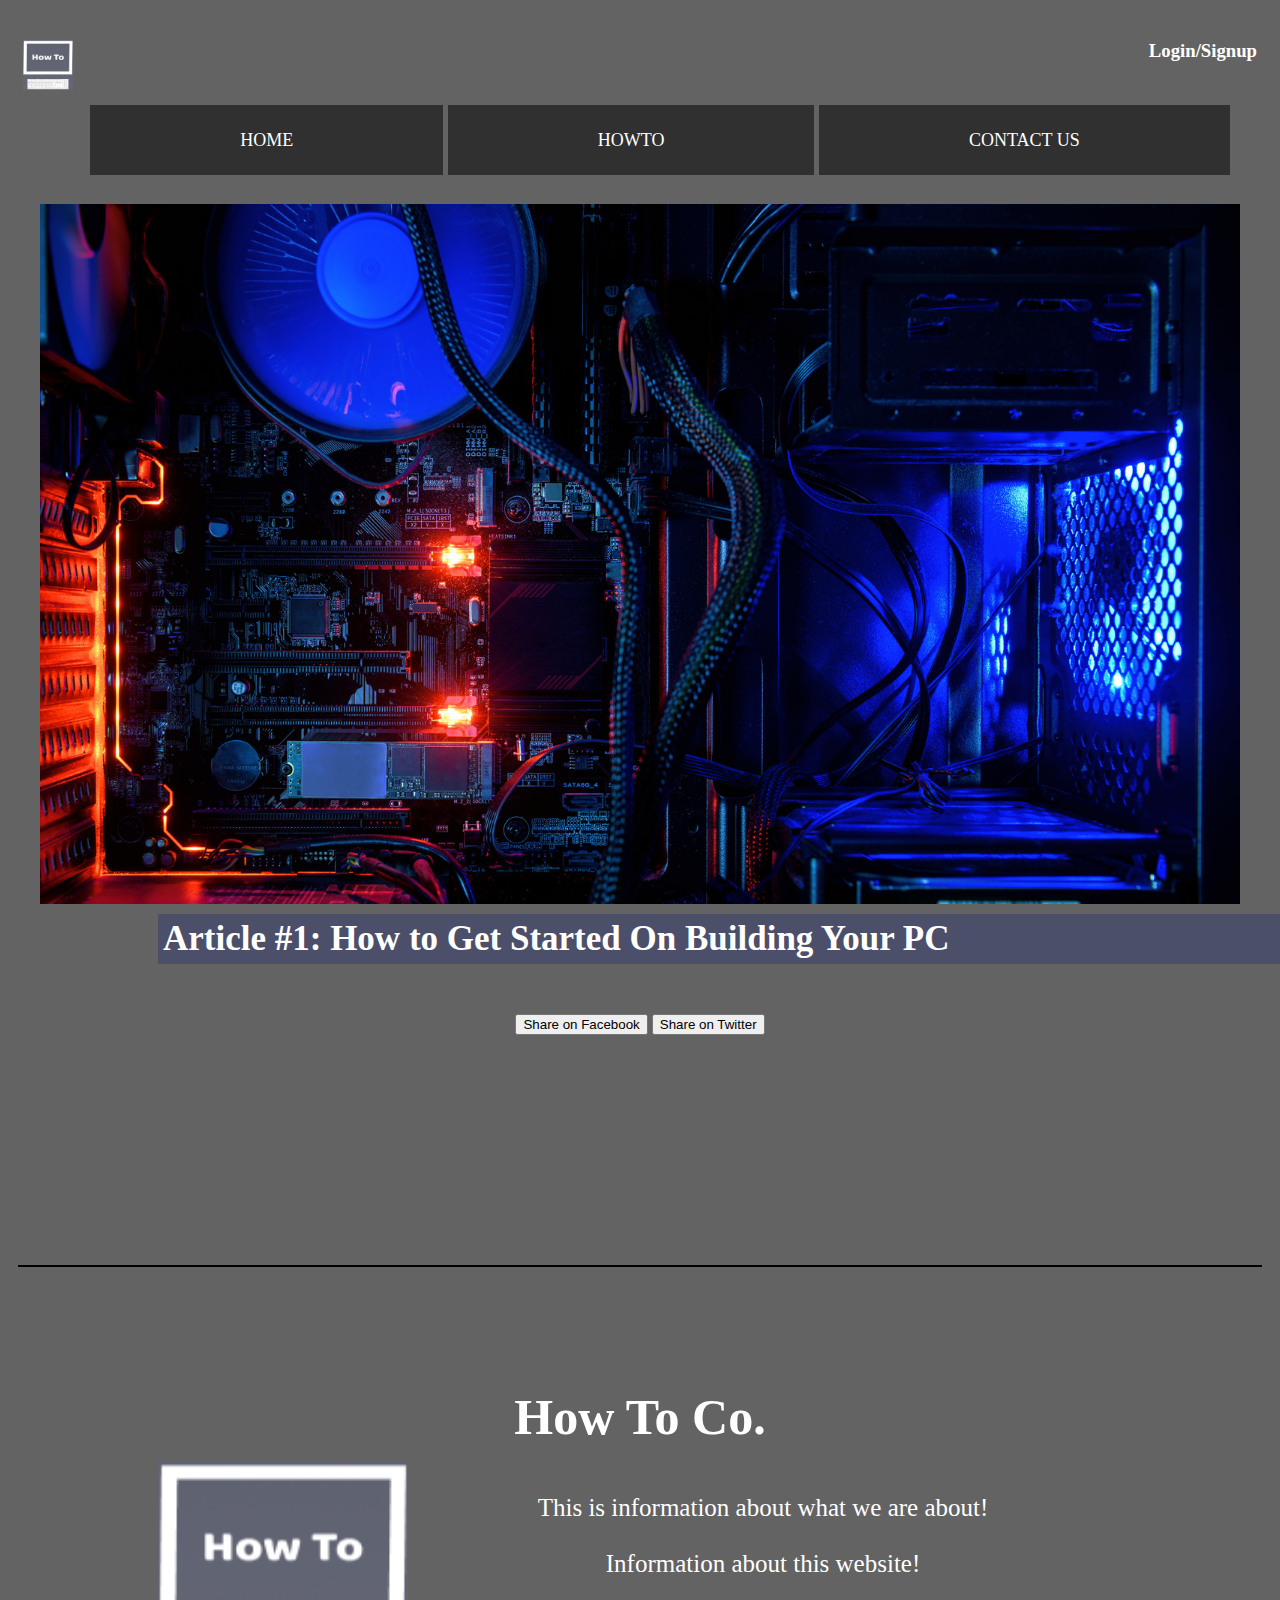
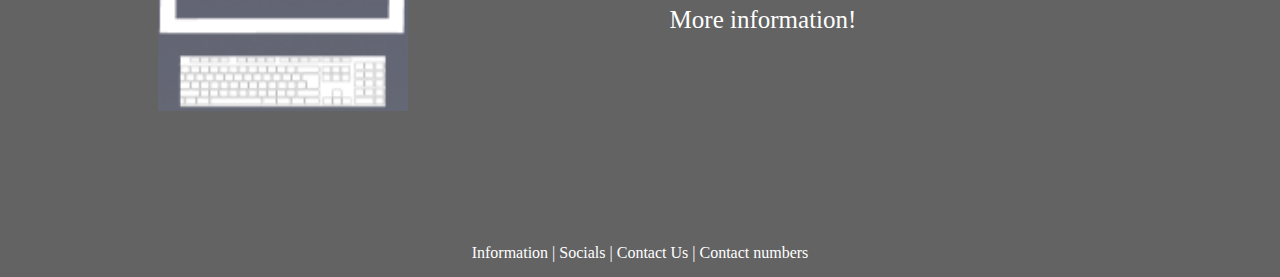
<file: index.html>
<!DOCTYPE html>
<html lang="en">
<html>
    <head>
        <!-- Google tag (gtag.js) -->
        <script async src="https://www.googletagmanager.com/gtag/js?id=G-GRZF69LTQT"></script>
        <script>
        window.dataLayer = window.dataLayer || [];
        function gtag(){dataLayer.push(arguments);}
        gtag('js', new Date());
        gtag('config', 'G-GRZF69LTQT');
        </script>
        <title>HowTo - Home Page</title>
        <meta charset="UTF-8">
        <meta name="description" content="How to build a PC">
        <meta name="keywords" content="build a PC, how to build a PC, PC building, building a PC">
        <meta name="author" content="Kenny Justin">
        <meta name="viewport" content="width=device-width, initial-scale=1.0">
        <link href="css/styles1.css" rel="stylesheet">
    </head>
    <body>
        <header>
            <h3 style="text-align:right" id="login"><img src="images/howtologo.png" style="float:left" alt="Logo" width="50" height="50">Login/Signup</h3>
            <nav>
                <ul>
                    <li><a id="navbarel" href="index.html">Home</a></li>
                    <li><a id="navbarel" href="howTo.html">HowTo</a></li>
                    <li><a id="navbarel" href="contactUs.html">Contact Us</a></li>
                </ul>
            </nav>
        </header>
        <main>
            <article>
                <img class="article" src="images/computerpic.jpg" alt="Article Picture" width="1200" height="700">
                <h3 class="articletext">Article #1: How to Get Started On Building Your PC</h3>
<div class="social-sharing" style="text-align:center;">
<button id="share-facebook">Share on Facebook</button>
<button id="share-twitter">Share on Twitter</button>
</div>
            </article>
            <div>
                <h1 class="align" style="font-size:50px;border-top:2px solid black;margin-top:230px;"><br><br>How To Co.</h1>
                <img src="images/howtologo.png" style="float:left;margin-left:150px;" alt="Logo" width="250" height="250" style="padding:10px">
                <p style="font-size:25px;width:500px;text-align:center;margin-left:500px;"><br>This is information about what we are about!<br>
                    <br>Information about this website!<br><br>
                    More information!
                </p>
            </div>
        </main>
        <footer>
            <p class="footer">Information | Socials | Contact Us | Contact numbers</p>
        </footer>
        <script src="java/share.js"></script>
    </body>

</html>
</file>
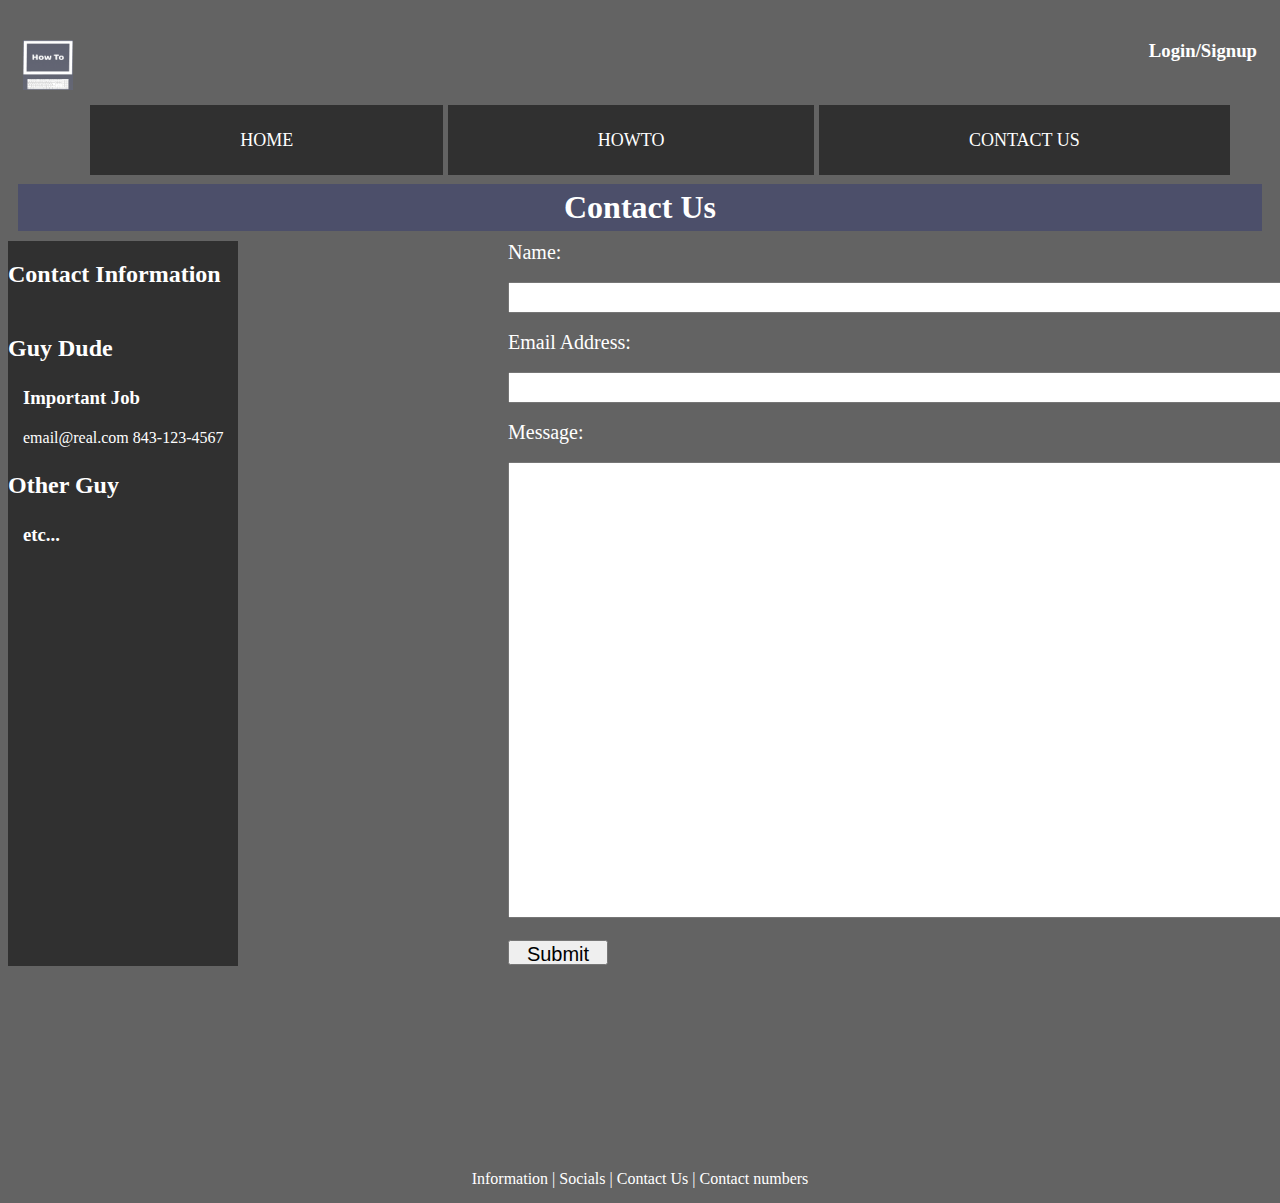
<file: contactUs.html>
<!DOCTYPE html>
<html lang="en">
<html>
    <head>
        <!-- Google tag (gtag.js) -->
        <script async src="https://www.googletagmanager.com/gtag/js?id=G-GRZF69LTQT"></script>
        <script>
        window.dataLayer = window.dataLayer || [];
        function gtag(){dataLayer.push(arguments);}
        gtag('js', new Date());
        gtag('config', 'G-GRZF69LTQT');
        </script>
        <title>HowTo - Home Page</title>
        <meta charset="UTF-8">
        <meta name="description" content="How to build a PC">
        <meta name="keywords" content="build a PC, how to build a PC, PC building, building a PC">
        <meta name="author" content="Kenny Justin">
        <meta name="viewport" content="width=device-width, initial-scale=1.0">
        <link href="css/styles1.css" rel="stylesheet">
    </head>
    <body>
        <header>
            <h3 style="text-align:right" id="login"><img src="images/howtologo.png" style="float:left" alt="Logo" width="50" height="50">Login/Signup</h3>
            <nav>
                <ul>
                    <li><a id="navbarel" href="index.html">Home</a></li>
                    <li><a id="navbarel" href="howTo.html">HowTo</a></li>
                    <li><a id="navbarel" href="contactUs.html">Contact Us</a></li>
                </ul>
            </nav>
        </header>
        <main>
            <h1 style="text-align:center;background-color:rgb(76, 79, 106);">Contact Us</h1>
            <aside style="float:left; height:725px;">
                <h2 style="color:white;">Contact Information<br><br></h2>
                <div>
                    <h2 style="color:white;">Guy Dude</h2>
                    <h3 style="color:white;">Important Job</h3>
                    <p>email@real.com 843-123-4567</p>
                    <h2 style="color:white;">Other Guy</h2>
                    <h3 style="color:white;">etc...</h3>
                </div>
            </aside>
            <form method="POST" action="#insertlink" style="margin-left:500px;">
                <label for="name">Name:</label><br><br>
                <input type="text" id="name" name="name"><br><br>
                <label for="email">Email Address:</label><br><br>
                <input type="text" id="email" name="email"><br><br>
                <label for="message">Message:</label><br><br>
                <textarea id="message" name="message" rows="30" cols="112"></textarea><br><br>
                <input style="width:100px;" type="submit" value="Submit">
            </form>
            </main>
    <footer>
        <section>
            <p class="footer">Information | Socials | Contact Us | Contact numbers</p>
        </section>
    </footer>
    </body>
</html>
</file>
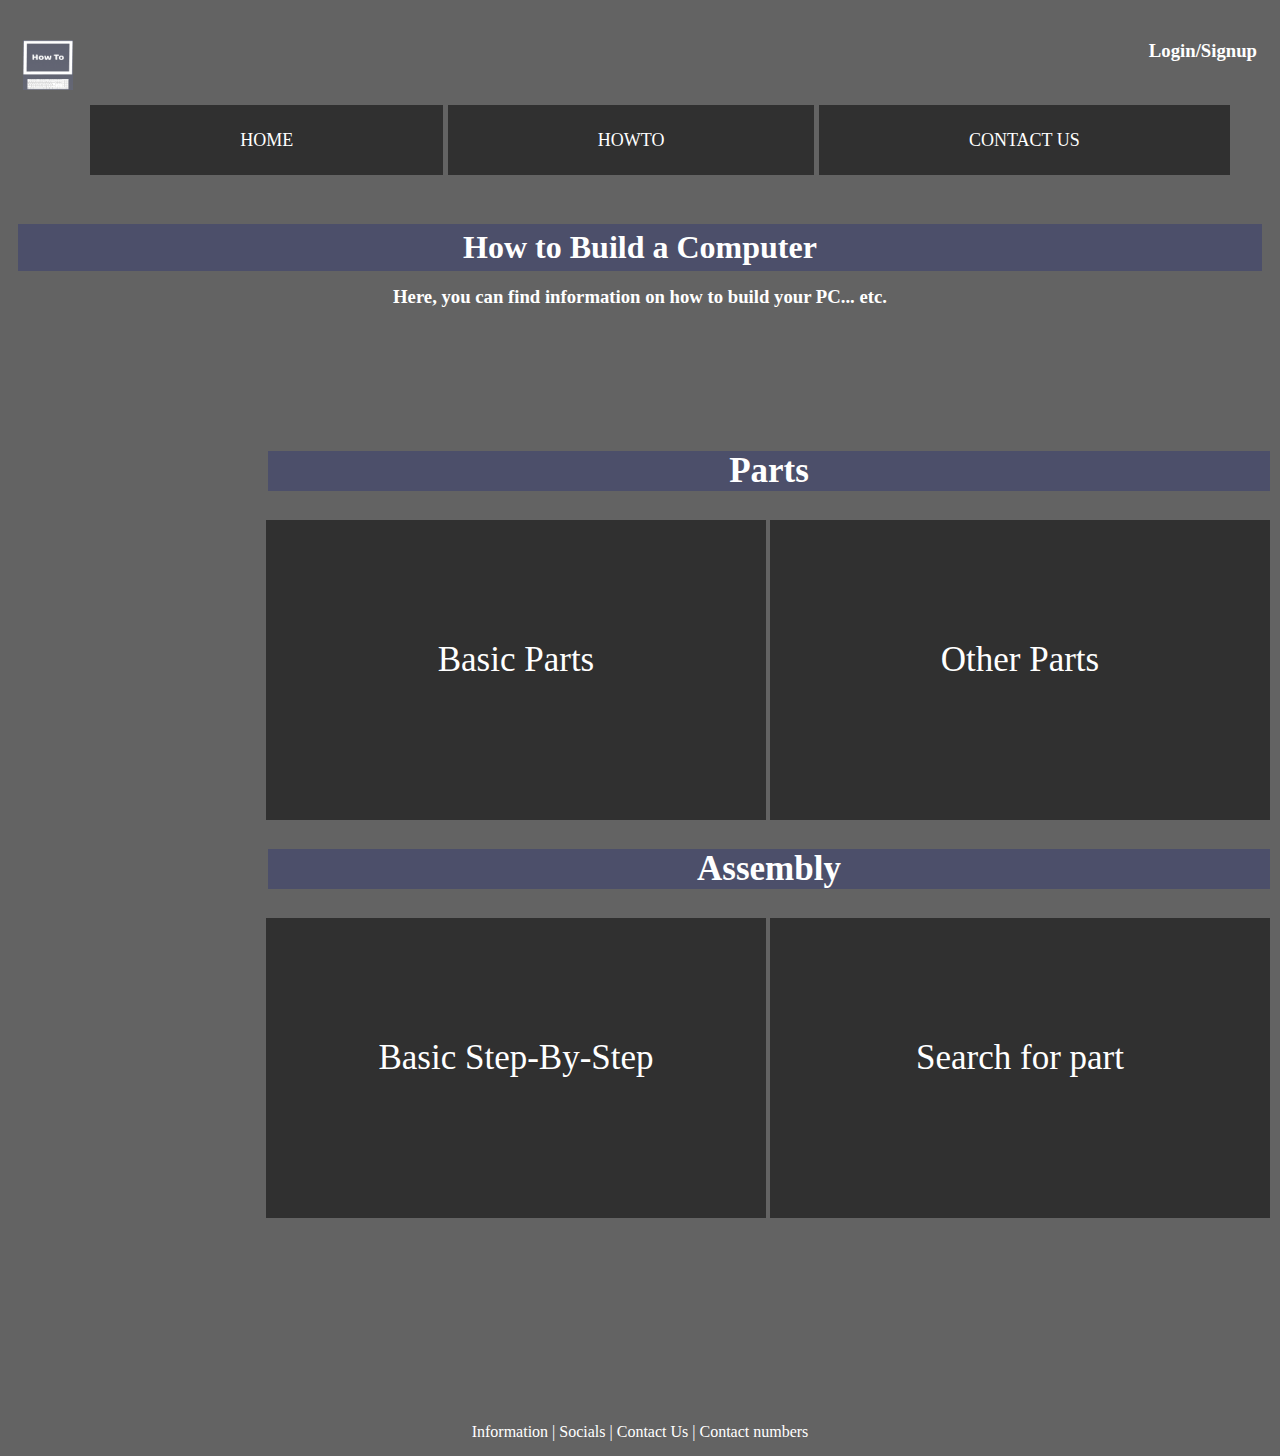
<file: howTo.html>
<!DOCTYPE html>
<html lang="en">
    <head>
        <!-- Google tag (gtag.js) -->
        <script async src="https://www.googletagmanager.com/gtag/js?id=G-GRZF69LTQT"></script>
        <script>
        window.dataLayer = window.dataLayer || [];
        function gtag(){dataLayer.push(arguments);}
        gtag('js', new Date());
        gtag('config', 'G-GRZF69LTQT');
        </script>
        <title>HowTo - HowTo</title>
        <meta charset="UTF-8">
        <meta name="description" content="How to build a PC">
        <meta name="keywords" content="build a PC, how to build a PC, PC building, building a PC">
        <meta name="author" content="Kenny Justin">
        <meta name="viewport" content="width=device-width, initial-scale=1.0">
        <link href="css/styles1.css" rel="stylesheet">
    </head>
    <body>
        <header>
            <h3 style="text-align:right" id="login"><img src="images/howtologo.png" style="float:left" alt="Logo" width="50" height="50">Login/Signup</h3>
            <nav>
                <ul>
                    <li><a id="navbarel" href="index.html">Home</a></li>
                    <li><a id="navbarel" href="howTo.html">HowTo</a></li>
                    <li><a id="navbarel" href="contactUs.html">Contact Us</a></li>
                </ul>
            </nav>
        </header>
            <main>
                <h1 class="align" style="color:white; margin-top:50px; background-color:rgb(76, 79, 106);">How to Build a Computer</h1>
                <h3 class="align" style="color:white; margin-bottom:50px;">Here, you can find information on how to build your PC... etc.<br><br><br><br><br></h3>
                <h2 class="align" style="color:white;width:1002px;margin-left:260px;background-color:rgb(76, 79, 106);font-size:35px;">Parts</h2>
                <ul style="display:block;">
                    <li class="partBoxes" style="margin-left:218px;"><br><br><br>Basic Parts</li>
                    <li class="partBoxes"><br><br><br>Other Parts</li>
                </ul>
                <h2 class="align" style="color:white; background-color:rgb(76, 79, 106);width:1002px;margin-left:260px;font-size:35px;">Assembly</h2>
                <ul>
                    <li class="partBoxes" style="margin-left:218px;"><br><br><br>Basic Step-By-Step</li>
                    <li class="partBoxes"><br><br><br>Search for part</li>
                </ul>
            </main>
        <footer>
            <section>
                <p class="footer">Information | Socials | Contact Us | Contact numbers</p>
            </section>
        </footer>
        </body>
    </html>
</file>
<file: css/styles1.css>
:root {
    --testing: white;
    /*this is a css variable, declared by using -- then the variable
    name. the :root means that it applies to all elements*/
}

body {
    background-color: rgb(99, 99, 99);
}

p {
    color: var(--testing);/*how to call a variable*/
    padding:5px;
    margin:10px;
}

nav {
    text-align:center;
    padding:5px;
    margin: 40px 10px 10px;
    font-size:large;
    text-transform:uppercase;
}

li {
    display:inline;
    padding: 0px;
}

li a {
    color: white;
    text-decoration:none;
}

#navbarel{
    padding: 25px 150px;
    background-color: rgb(48, 48, 48);
    margin: 0px;
}

h1{
    color: white;
    padding:5px;
    margin:10px;
}

h3 {
    color: white;
    padding:5px;
    margin:10px;
}

.floatleft {
    float:left;
    /*makes whatever uses this class float off to the left
    like an image to the left of some text*/
}

.floatright {
    float:right;
}

.article {
    padding:5px;
    padding-bottom:0px;
    margin:25px 0px 0px;
    display: block;
    margin-left:auto;
    margin-right:auto;
}
#login{
    text-align:right;
    padding-top:30px;
}

.articletext{
    text-align:left;
    background-color:rgb(76, 79, 106);
    width:1190px;
    margin-left:150px;
    margin-bottom: 50px;
    font-size: 35px;
}

.align {
    text-align:center;
}

.footer {
    margin-top:200px;
    text-align:center;
}

.partBoxes {
    display:inline-block;
    font-size:35px;
    text-align:center;
    color:white;
    background-color:rgb(48,48,48);
    width:500px;
    height:300px;
    justify-content:center;
}
label{
    color:white;
    font-size:20px;
    text-align:center;
}

input{
    width: 800px;
    height: 25px;
    font-size: 20px;
}

aside{
    background-color:rgb(48,48,48);
}
</file>
